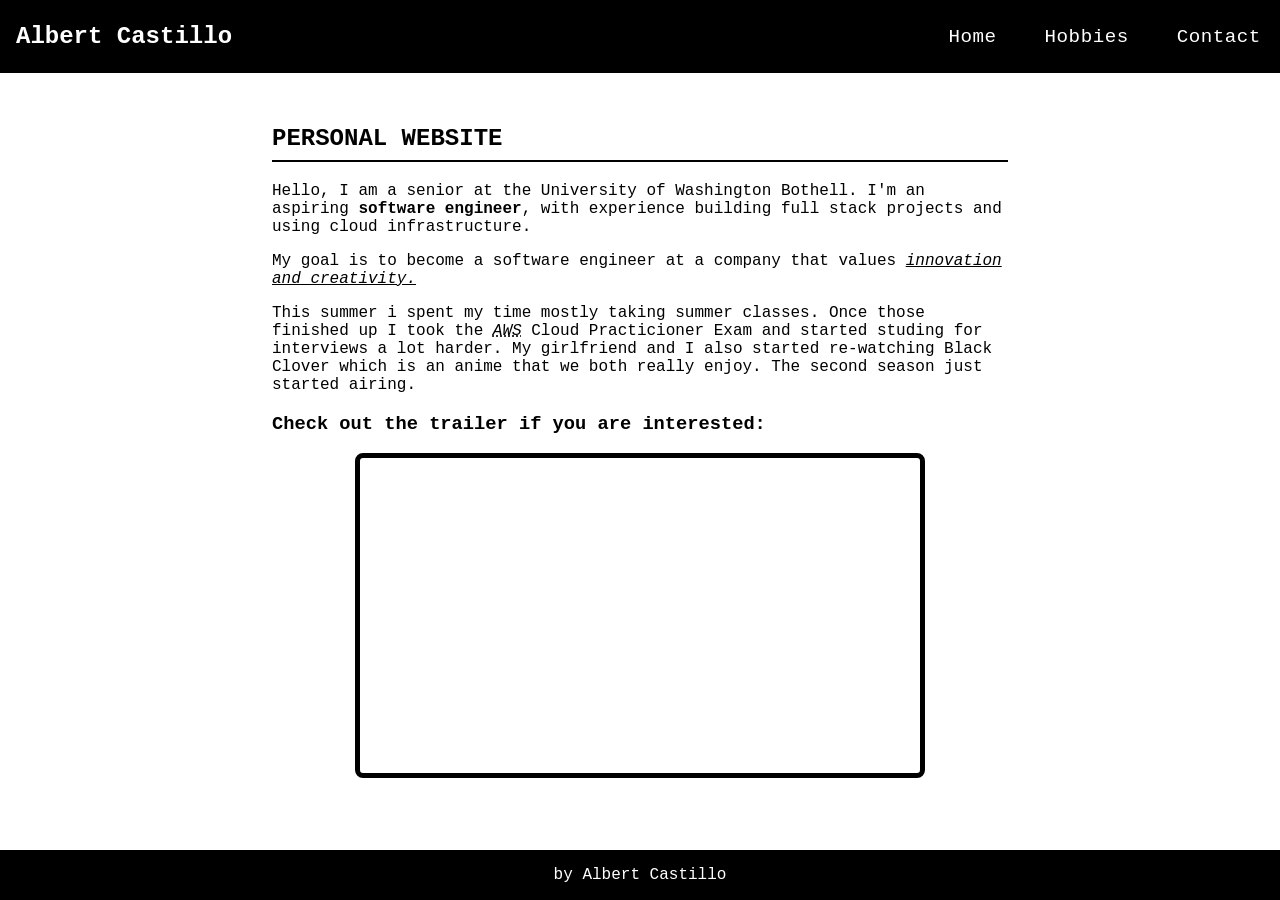
<file: index.html>
<!DOCTYPE html>
<html lang="en">
<head>
    <meta charset="UTF-8">
    <meta name="viewport" content="width=device-width, initial-scale=1.0">
    <title>Main</title>
    <link rel="stylesheet" href="styles.css">
</head>
<body>
    <nav class="nav-container">
        <H2 class="nav-title">Albert Castillo</H2>
        <div class="nav-links-container">
            <a class="nav-links" href="index.html">Home</a>
            <a class="nav-links" href="hobbies.html">Hobbies</a>
            <a class="nav-links" href="contact.html">Contact</a>
        </div>
    </nav> 
    <section>
        <H1>Personal Website</H1>
        <p>Hello, I am a senior at the University of Washington Bothell. I'm an aspiring <strong>software engineer</strong>, with experience building full stack projects and using cloud infrastructure.</p>
        <p>My goal is to become a software engineer at a company that values <i><u>innovation and creativity.</u></i></p>
        
        <p>This summer i spent my time mostly taking summer classes. Once those finished up I took the <dfn><abbr title="Amazon Web Services">AWS</abbr></dfn> Cloud Practicioner Exam and started studing for interviews a lot harder.
            My girlfriend and I also started re-watching Black Clover which is an anime that we both really enjoy.
            The second season just started airing.
        </p>
        <h3>Check out the trailer if you are interested:</h3>
        <iframe 
            class="video-anime"
            width="560" 
            height="315" 
            src="https://www.youtube.com/embed/BwdMT-OiARI?si=NpyC9q71mE7OxibE" 
            title="YouTube video player" 
            allow="accelerometer; autoplay; clipboard-write; encrypted-media; gyroscope; picture-in-picture; web-share" 
            referrerpolicy="strict-origin-when-cross-origin" 
            allowfullscreen>
        </iframe>
    </section>
    <Footer class="footer-container">
        <p class="footer-item">by Albert Castillo</p>
    </Footer>
</body>
</html>
</file>
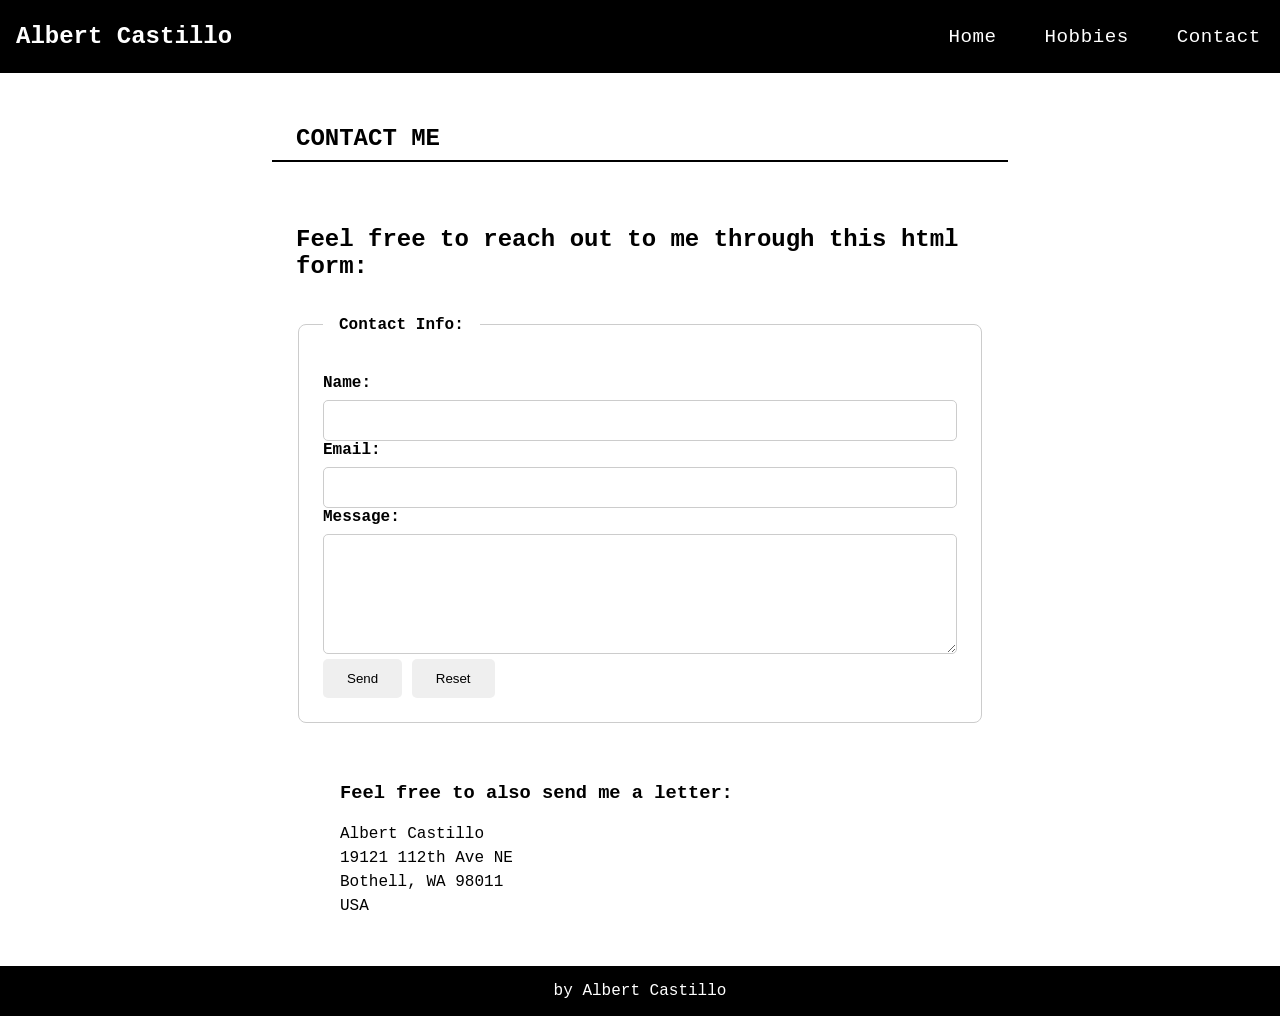
<file: contact.html>
<!DOCTYPE html>
<html lang="en">
<head>
    <meta charset="UTF-8">
    <meta name="viewport" content="width=device-width, initial-scale=1.0">
    <title>Contact</title>
    <link rel="stylesheet" href="styles.css">
</head>
<body>
   <nav class="nav-container">
        <H2 class="nav-title">Albert Castillo</H2>
        <div class="nav-links-container">
            <a class="nav-links" href="index.html">Home</a>
            <a class="nav-links" href="hobbies.html">Hobbies</a>
            <a class="nav-links" href="contact.html">Contact</a>
        </div>
    </nav>
    <section>   
        <h1 class="contact-me-title">Contact Me</h1>
        <div class="contact-form-container">
            <h2>Feel free to reach out to me through this html form:</h2>
            <form class="contact-form" action="mailto:albert.castillom@gmail.com" method="post" enctype="text/plain" >
                <fieldset>
                    <legend>Contact Info:</legend>
                    <label for="name">Name:</label>
                    <input type="text" id="name" name="name">
                    <label for="email">Email:</label>
                    <input type="text" id="email" name="email">
                    <label for="message">Message:</label>
                    <textarea id="message" name="message"></textarea>
                    <input type="submit" value="Send">
                    <input type="reset" value="Reset">
                </fieldset>
            </form>
        </div>
        <div class="letter-info">
            <h3>Feel free to also send me a letter:</h3>
            <address class="address-info">
                Albert Castillo<br>
                19121 112th Ave NE<br>
                Bothell, WA 98011<br>
                USA
            </address>
        </div>
    </section>
    <Footer class="footer-container">
        <p class="footer-item">by Albert Castillo</p>
    </Footer>
</body>
</html>
</file>
<file: styles.css>
body{
    min-height: 100dvh;
    font-family: 'Courier New', Courier, monospace;
    margin: 0;
    padding: 0;
    display: grid;
    grid-template-rows: auto 1fr auto;
    grid-template-columns: minmax(0, 1fr);
}

.nav-container{
    display: grid;
    grid-template-rows: 1fr;
    grid-template-columns:  auto 1fr;
    align-items: center;
    background-color: #000000;
    padding: 0.2rem 0.2rem 0.2rem 1rem;
}

.nav-title{
    font-size: 1.5rem;
    text-align: left;
    color: #ffffff;
}

.nav-links-container{
    display: grid;
    grid-auto-flow: column;
    grid-auto-columns: max-content;
    justify-content: end;
    gap: 1rem;
}

.nav-links{
    text-decoration: none;
    color: #ffffff;
    font-size: 1.2rem;
    padding: 0.5rem 1rem;
    transition: background-color 0.2s ease, color 0.2s ease;
    letter-spacing: 0.5px;
}

.nav-links:hover{
    text-decoration: underline;
    border-radius: 5px;
    background-color: #212121;
}

.footer-container{
    display: grid;
    grid-template-rows: 1fr;
    grid-template-columns: 1fr;
    align-items: center;
    background-color: #000000;
}

.footer-item{
    text-align: center;
    color: #ffffff;
    font-size: 1rem;
}

section {
    padding: 1rem;
    max-width: 800px;
    width: 100%;
    margin: 0 auto;
    padding: 2rem;
    box-sizing: border-box;
}

section h1 {
    text-transform: uppercase;
    border-bottom: 2px solid #000000;
    padding-bottom: 0.5rem;
}

.video-anime{
    display: block;
    margin: 0 auto;
    width: 100%;
    max-width: 560px;
    aspect-ratio: 16/9;
    height: auto;
    border: 5px solid #000000;
    border-radius: 8px;
}

.gallery-grid{
    display: grid;
    grid-template-columns: repeat(auto-fit, minmax(200px, 1fr));
    max-width: 1080px;
    margin: 0 auto;
}

.gallery-item{
    margin: 0;
    position: relative;
    background: #f0f0f0;
    overflow: hidden;
}

.gallery-item img{
    width: 100%;
    height: auto;
    display: block;
    object-fit: cover;
    transition: transform 0.3s ease;
}

.gallery-item img:hover{
   transform: scale(1.05);
}

.gallery-item figcaption{
    width: 100%;
    padding: 1rem;
    color: #000000;
    font-size: 1rem;
    text-align: center;
    background-color: #ffffff;
}

.contact-me-title{
    padding-left: 1.5rem;
}
.contact-form-container{
    max-width: 800px;
    margin: auto;
    padding: 1.5rem;
    background-color: #ffffff;
    border-radius: 8px;
}

.contact-form fieldset {
    border: 1px solid #cccccc;
    border-radius: 8px;
    padding: 1.5rem;
}

.contact-form legend{
    font-weight: bold;
    padding: 1rem;
}

.contact-form label {
    display: block;
    margin-bottom: 0.5rem;
    font-weight: bold;
}

.contact-form input[type="text"], .contact-form textarea{
    width: 100%;
    padding: 0.75rem;
    border: 1px solid #cccccc;
    border-radius: 5px;
    box-sizing: border-box;
    font-family: inherit;

}

.contact-form textarea{
    min-height: 120px;
    resize: vertical;
}

.contact-form input[type="submit"] {
    border: none;
    padding: 0.75rem 1.5rem;
    border-radius: 5px;
    cursor: pointer;
    appearance: none;
    -webkit-appearance: none;
}
.contact-form input[type="reset"] {
    border: none;
    padding: 0.75rem 1.5rem;
    border-radius: 5px;
    cursor: pointer;
    appearance: none;
    -webkit-appearance: none;
}
.contact-form input[type="submit"]:hover {
    background-color: #000000;
    color: #ffffff
}

.contact-form input:focus,
.contact-form textarea:focus {
    outline: 2px solid #555555;
    outline-offset: 3px;
}

.letter-info{
    max-width: 600px;
    margin: 0 auto;
    padding: 1rem;
    border-radius: 8px;
}

.address-info{
    font-style: normal;
    line-height: 1.5;
}

/*fixes navigation on iphones */
@media (max-width: 600px) {
    .nav-container {
        grid-template-columns: 1fr;
        text-align: center;
        padding: 1rem;
    }

    .nav-title {
        text-align: center;
        margin: 0 0 1rem;
    }

    .nav-links-container {
        grid-auto-flow: column;
        grid-auto-columns: 1fr;
        justify-content: center;
        gap: 0.5rem;
    }

    .nav-links {
        font-size: 0.9rem;
        padding: 0.5rem;
        text-align: center;
    }
    section {
        padding: 1rem;
    }

    section h1 {
        font-size: 1.75rem;
    }

    section h2 {
        font-size: 1.25rem;
    }

    .contact-form-container {
        padding: 0.5rem;
    }

    .contact-form fieldset {
        padding: 1rem;
    }
}
</file>
